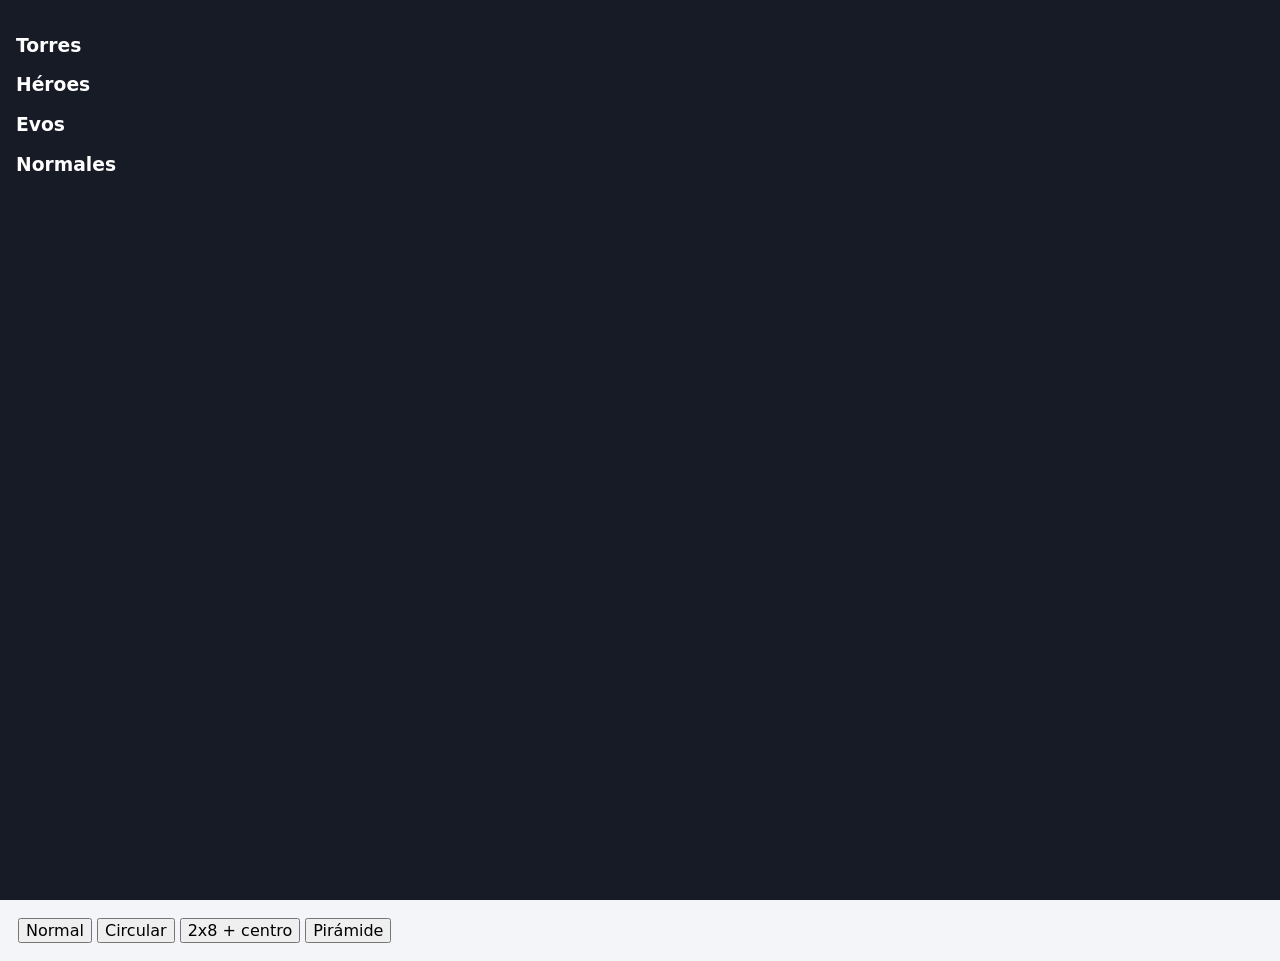
<file: grid_3_x_3_cartas_avanzado.html>
<!DOCTYPE html>
<html lang="es">

<head>
    <meta charset="UTF-8" />
    <title>Grid Cartas Dinámico</title>
    <link rel="stylesheet" href="style.css">
</head>

<body>

    <div class="sidebar">
        <h3>Torres</h3>
        <div class="card-list" data-folder="torres"></div>
        <h3>Héroes</h3>
        <div class="card-list" data-folder="heroes"></div>
        <h3>Evos</h3>
        <div class="card-list" data-folder="evos"></div>
        <h3>Normales</h3>
        <div class="card-list" data-folder="normales"></div>
    </div>

    <div class="main">
        <div class="controls">
            <button onclick="setLayout('normal')">Normal</button>
            <button onclick="setLayout('circle')">Circular</button>
            <button onclick="setLayout('long')">2x8 + centro</button>
            <button onclick="setLayout('pyramid')">Pirámide</button>
        </div>
        <div class="grid normal" id="grid"></div>
    </div>

    <script src="script.js"></script>
</body>

</html>
</file>
<file: style.css>
:root {
  --bg: #f4f5f8;
  --panel: #fff;
  --text: #1d2330;
  --muted: #697386;
  --border: #dfe3ea;
  --accent: #7357ff;
  --accent-soft: #f1eeff;
  --shadow: 0 14px 40px rgba(22, 28, 45, .11);
  --danger: #e5484d;
  --danger-dark: #c93b3f;
  --card-w: 92px;
  --card-h: 114px;
}

* {
  box-sizing: border-box
}

body {
  margin: 0;
  font-family: Inter, system-ui, Segoe UI, Arial, sans-serif;
  background: var(--bg);
  color: var(--text)
}

button,
input {
  font: inherit
}

button {
  cursor: pointer
}

.app {
  min-height: 100vh;
  display: grid;
  grid-template-columns: 280px 1fr
}

.sidebar {
  background: #171b25;
  color: #fff;
  padding: 16px;
  overflow: auto;
  height: 100vh;
  position: sticky;
  top: 0
}

.sidebar-head {
  display: flex;
  align-items: flex-start;
  justify-content: space-between;
  gap: 10px;
  flex-wrap: wrap
}

.brand {
  font-weight: 800;
  font-size: 18px;
  margin: 2px 0 5px
}

.sidebar-toggle {
  display: none;
  align-items: center;
  gap: 5px;
  flex: none;
  border: 1px solid #394052;
  background: #232937;
  color: #fff;
  border-radius: 999px;
  padding: 7px 11px;
  font-size: 12px;
  white-space: nowrap
}

.sidebar-toggle:hover {
  border-color: var(--accent)
}

.sidebar-toggle .toggle-icon {
  font-size: 10px
}

.small {
  font-size: 12px;
  color: #98a1b3
}

.drag-hint {
  display: flex;
  align-items: center;
  gap: 10px;
  margin-top: 14px;
  padding: 10px 12px;
  border-radius: 12px;
  background: linear-gradient(135deg, #ffd166, #ff8a3d);
  box-shadow: 0 10px 22px rgba(255, 138, 61, .28);
  color: #33210a
}

.drag-hint-text {
  margin: 0;
  font-size: 11.5px;
  line-height: 1.4
}

.drag-hint-text strong {
  display: block;
  font-size: 12.5px;
  margin-bottom: 1px
}

.drag-hint-demo {
  position: relative;
  flex: none;
  width: 56px;
  height: 40px
}

.demo-slot {
  position: absolute;
  right: 2px;
  top: 5px;
  width: 22px;
  height: 28px;
  border: 2px dashed rgba(51, 33, 10, .5);
  border-radius: 6px;
  animation: dragHintSlot 2.6s ease-in-out infinite
}

.demo-card {
  position: absolute;
  left: 2px;
  top: 6px;
  width: 20px;
  height: 26px;
  border-radius: 5px;
  background: #232937;
  box-shadow: 0 3px 6px rgba(0, 0, 0, .3);
  animation: dragHintCard 2.6s ease-in-out infinite
}

.demo-hand {
  position: absolute;
  left: -3px;
  top: -6px;
  font-size: 16px;
  animation: dragHintHand 2.6s ease-in-out infinite
}

@keyframes dragHintCard {
  0% {
    left: 2px;
    top: 6px;
    opacity: 0
  }

  8%,
  10% {
    opacity: 1
  }

  45%,
  58% {
    left: 30px;
    top: 7px;
    opacity: 1
  }

  68% {
    opacity: 0
  }

  69%,
  100% {
    left: 2px;
    top: 6px;
    opacity: 0
  }
}

@keyframes dragHintHand {
  0% {
    left: -3px;
    top: -6px;
    opacity: 0
  }

  8%,
  10% {
    opacity: 1
  }

  45%,
  58% {
    left: 25px;
    top: -5px;
    opacity: 1
  }

  68% {
    opacity: 0
  }

  69%,
  100% {
    left: -3px;
    top: -6px;
    opacity: 0
  }
}

@keyframes dragHintSlot {

  0%,
  38% {
    background: transparent;
    border-color: rgba(51, 33, 10, .5)
  }

  48%,
  62% {
    background: rgba(51, 33, 10, .2);
    border-color: rgba(51, 33, 10, .8)
  }

  72%,
  100% {
    background: transparent;
    border-color: rgba(51, 33, 10, .5)
  }
}

@media (prefers-reduced-motion: reduce) {

  .demo-card,
  .demo-hand,
  .demo-slot {
    animation: none
  }
}

.search {
  margin: 14px 0 10px
}

.search input {
  width: 100%;
  padding: 10px 12px;
  border-radius: 10px;
  border: 1px solid #303747;
  background: #232937;
  color: #fff;
  outline: none
}

.filters {
  display: flex;
  gap: 6px;
  flex-wrap: wrap;
  margin-bottom: 12px
}

.filter {
  border: 1px solid #394052;
  background: #232937;
  color: #cfd5e0;
  border-radius: 999px;
  padding: 6px 9px;
  font-size: 12px
}

.filter.active {
  background: var(--accent);
  border-color: var(--accent);
  color: #fff
}

.side-grid {
  display: grid;
  grid-template-columns: repeat(3, 1fr);
  gap: 7px
}

.side-card {
  border: 1px solid #343b4a;
  border-radius: 9px;
  overflow: hidden;
  background: #232937;
  aspect-ratio: 150/180;
  touch-action: none;
  position: relative
}

.side-card img {
  display: block;
  width: 100%;
  height: 100%;
  object-fit: cover;
  opacity: 0;
  transition: opacity .25s ease
}

.side-card.loaded img {
  opacity: 1
}

.side-card .label {
  display: none
}

.main {
  padding: 18px;
  min-width: 0
}

.toolbar {
  display: flex;
  align-items: center;
  justify-content: space-between;
  gap: 10px;
  flex-wrap: wrap;
  margin-bottom: 14px
}

.toolbar-title {
  display: flex;
  align-items: center;
  gap: 10px
}

.menu-toggle {
  display: none;
  flex: none;
  width: 38px;
  height: 38px;
  align-items: center;
  justify-content: center;
  border: 1px solid var(--border);
  background: var(--panel);
  border-radius: 10px;
  font-size: 18px;
  line-height: 1
}

.sidebar-close {
  display: none;
  flex: none;
  width: 32px;
  height: 32px;
  align-items: center;
  justify-content: center;
  border: 1px solid #394052;
  background: #232937;
  color: #fff;
  border-radius: 50%;
  font-size: 15px;
  line-height: 1
}

.sidebar-close:hover {
  border-color: var(--accent)
}

.sidebar-backdrop {
  display: none;
  position: fixed;
  inset: 0;
  background: rgba(10, 12, 20, .55);
  z-index: 55
}

.sidebar-backdrop.show {
  display: block
}

.actions {
  display: flex;
  gap: 8px;
  flex-wrap: wrap
}

.actions button {
  border: 1px solid var(--border);
  background: var(--panel);
  border-radius: 10px;
  padding: 9px 12px
}

.actions .layout-btn {
  transition: background .15s ease, color .15s ease, border-color .15s ease
}

.actions .layout-btn.active {
  background: var(--accent);
  color: #fff;
  border-color: var(--accent)
}

.actions button.danger {
  background: var(--danger);
  border-color: var(--danger);
  color: #fff;
  transition: background .15s ease, border-color .15s ease
}

.actions button.danger:hover {
  background: var(--danger-dark);
  border-color: var(--danger-dark)
}

.actions button:disabled {
  opacity: .45;
  cursor: not-allowed
}

.actions .export-btn:not(:disabled):hover {
  background: var(--accent-soft);
  border-color: var(--accent)
}

.status {
  font-size: 13px;
  color: var(--muted)
}

.deck-panel {
  background: var(--panel);
  border: 1px solid var(--border);
  border-radius: 14px;
  box-shadow: var(--shadow);
  padding: 12px 14px;
  margin-bottom: 14px
}

.deck-panel-head {
  display: flex;
  align-items: center;
  justify-content: space-between;
  gap: 10px;
  margin-bottom: 10px
}

.deck-panel-head strong {
  font-size: 13px
}

.deck-new-btn {
  border: 1px dashed var(--accent);
  background: var(--accent-soft);
  color: var(--accent);
  border-radius: 999px;
  padding: 6px 12px;
  font-size: 12px;
  font-weight: 600
}

.deck-new-btn:hover {
  background: var(--accent);
  border-style: solid;
  color: #fff
}

.deck-list {
  display: flex;
  flex-wrap: wrap;
  gap: 8px;
  min-height: 30px
}

.deck-list:empty::after {
  content: "Todavía no has guardado ningún mazo.";
  color: var(--muted);
  font-size: 12px;
  align-self: center
}

.deck-chip {
  display: flex;
  align-items: center;
  gap: 7px;
  background: #f2f3f7;
  border: 1px solid var(--border);
  border-radius: 999px;
  padding: 6px 6px 6px 13px;
  font-size: 12px;
  color: var(--text);
  cursor: pointer;
  transition: background .15s ease, border-color .15s ease, color .15s ease
}

.deck-chip:hover {
  border-color: var(--accent)
}

.deck-chip.active {
  background: var(--accent);
  border-color: var(--accent);
  color: #fff
}

.deck-chip-name {
  white-space: nowrap
}

.deck-chip-del {
  border: 0;
  background: rgba(0, 0, 0, .12);
  color: inherit;
  width: 18px;
  height: 18px;
  line-height: 18px;
  border-radius: 50%;
  font-size: 12px;
  padding: 0
}

.deck-chip-del:hover {
  background: var(--danger);
  color: #fff
}

.deck-chip.active .deck-chip-del {
  background: rgba(255, 255, 255, .3)
}

.deck-chip.active .deck-chip-del:hover {
  background: var(--danger)
}

.board-wrap {
  background: var(--panel);
  border: 1px solid var(--border);
  border-radius: 18px;
  box-shadow: var(--shadow);
  padding: 18px;
  overflow: auto;
  height: 800px;
  max-width: 550px;
  margin-left: auto;
  margin-right: auto;
}

.board {
  margin: 50px auto;
  display: grid;
  gap: 12px;
  justify-content: center;
  align-content: center
}

.cell {
  width: var(--card-w);
  height: var(--card-h);
  border: 2px dashed #cdd2dc;
  border-radius: 12px;
  background: #fafbfc;
  display: flex;
  align-items: center;
  justify-content: center;
  position: relative;
  overflow: hidden;
  touch-action: none
}

.cell.dragover {
  border-color: var(--accent);
  background: var(--accent-soft)
}

.cell.tower-spot {
  border-style: solid;
  border-color: var(--accent);
  background: linear-gradient(180deg, var(--accent-soft), #fafbfc)
}

.cell.tower-spot.dragover {
  background: var(--accent-soft)
}

.tower-hint {
  display: flex;
  flex-direction: column;
  align-items: center;
  gap: 3px;
  color: var(--accent);
  font-size: 20px;
  opacity: .55;
  pointer-events: none
}

.tower-hint span {
  font-size: 10px;
  font-weight: 700
}

.img-loader {
  position: absolute;
  inset: 0;
  display: flex;
  align-items: center;
  justify-content: center
}

.side-card.loaded .img-loader,
.card.loaded .img-loader {
  display: none
}

.img-loader::after {
  content: "";
  width: 18px;
  height: 18px;
  border-radius: 50%;
  border: 2px solid rgba(0, 0, 0, .12);
  border-top-color: var(--accent);
  animation: spin .7s linear infinite
}

.side-card .img-loader::after {
  border-color: rgba(255, 255, 255, .18);
  border-top-color: var(--accent)
}

@keyframes spin {
  to {
    transform: rotate(360deg)
  }
}

.card {
  width: 100%;
  height: 100%;
  position: relative;
  touch-action: none;
  cursor: grab
}

.card.dragging {
  opacity: .55
}

.card img {
  width: 100%;
  height: 100%;
  object-fit: cover;
  display: block;
  opacity: 0;
  transition: opacity .25s ease
}

.card.loaded img {
  opacity: 1
}

.card .remove {
  position: absolute;
  right: 4px;
  top: 4px;
  width: 24px;
  height: 24px;
  border: 0;
  border-radius: 50%;
  background: rgba(0, 0, 0, .65);
  color: #fff;
  line-height: 24px;
  padding: 0
}

.card .name {
  position: absolute;
  left: 4px;
  right: 4px;
  bottom: 4px;
  background: rgba(0, 0, 0, .65);
  color: #fff;
  border-radius: 8px;
  padding: 4px 5px;
  font-size: 9px;
  text-align: center;
  white-space: nowrap;
  overflow: hidden;
  text-overflow: ellipsis
}

.footer {
  margin-top: 10px;
  color: var(--muted);
  font-size: 12px;
  line-height: 1.45
}

.board.exporting .cell {
  border-color: transparent;
  background: transparent
}

.board.exporting .remove {
  display: none
}

.board.exporting .tower-hint {
  opacity: .35
}

.drag-ghost {
  position: fixed;
  left: 0;
  top: 0;
  width: 66px;
  height: 80px;
  border-radius: 10px;
  overflow: hidden;
  pointer-events: none;
  z-index: 999;
  box-shadow: 0 14px 28px rgba(15, 18, 28, .4);
  transform: translate(-50%, -60%) scale(1.08);
  opacity: .93
}

.drag-ghost img {
  width: 100%;
  height: 100%;
  object-fit: cover;
  display: block
}

.toast {
  position: fixed;
  bottom: 18px;
  left: 50%;
  transform: translateX(-50%);
  background: #161b25;
  color: #fff;
  padding: 10px 14px;
  border-radius: 10px;
  display: none;
  z-index: 20
}

@media(max-width:850px) {
  .app {
    grid-template-columns: 1fr
  }

  .main {
    padding: 10px
  }

  .board-wrap {
    height: auto
  }

  .menu-toggle {
    display: inline-flex
  }

  .sidebar {
    position: fixed;
    top: 0;
    left: 0;
    height: 42vh;
    width: 97vw;
    transform: translateX(-100%);
    transition: transform .28s ease;
    z-index: 60;
    box-shadow: 0 0 45px rgba(0, 0, 0, .4);
    border-radius: 15px;
    margin: 5px;
  }

  .sidebar.open {
    transform: translateX(0)
  }

  .sidebar-close {
    display: inline-flex
  }

  .side-grid {
    grid-template-columns: repeat(4, 1fr);
  }

  .drag-hint-demo {
    display: none;
  }
}
</file>
